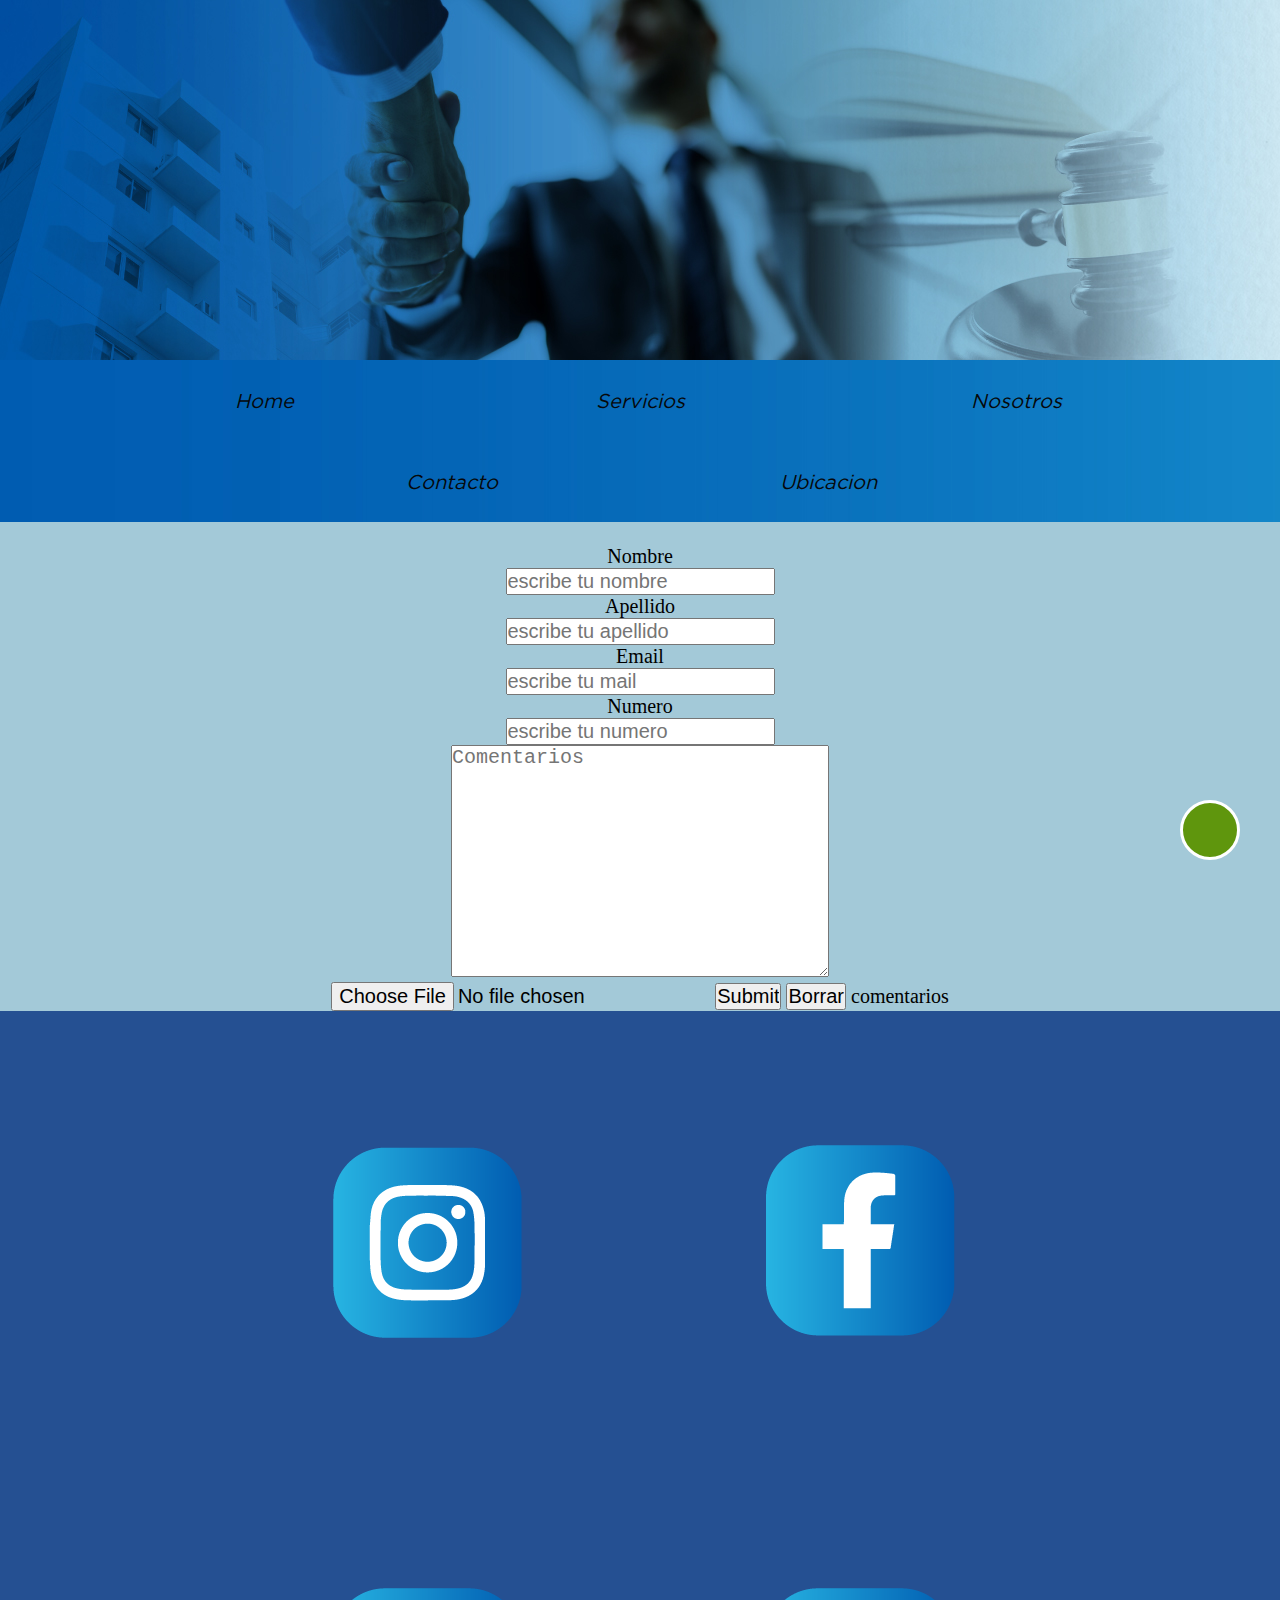
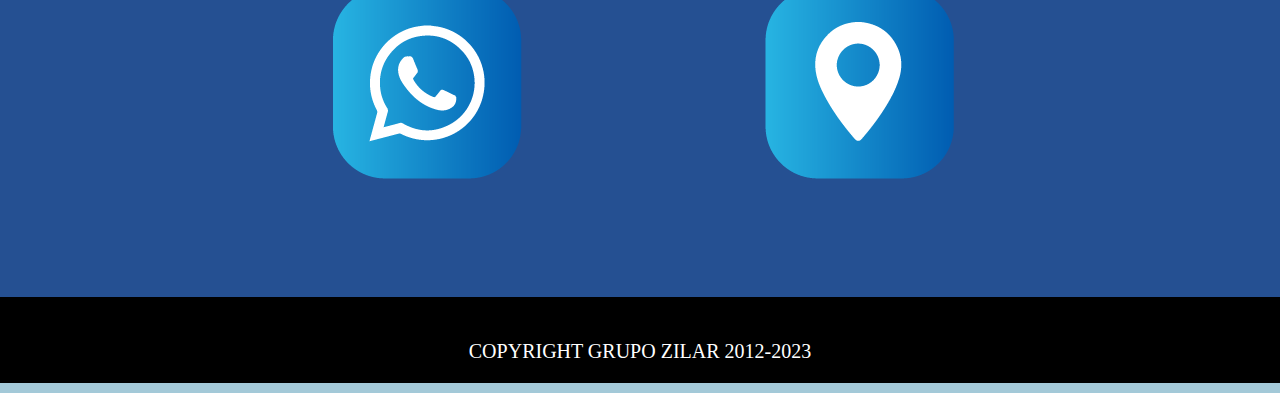
<file: contacto.html>
<!DOCTYPE html>
<html lang="es">
<head>
    <meta charset="UTF-8">
    <meta http-equiv="X-UA-Compatible" content="IE=edge">
    <meta name="viewport" content="width=device-width, initial-scale=1.0">
    <link rel="icon" type="image/png" href="MULTIMEDIA/LOGOS PNG/LOGO - GRUPO ZILAR-06.png">
    <link rel="stylesheet" href="estilos.css">
    <link rel="stylesheet" href="https://cdnjs.cloudflare.com/ajax/libs/font-awesome/6.4.0/css/all.min.css" integrity="sha512-iecdLmaskl7CVkqkXNQ/ZH/XLlvWZOJyj7Yy7tcenmpD1ypASozpmT/E0iPtmFIB46ZmdtAc9eNBvH0H/ZpiBw==" crossorigin="anonymous" referrerpolicy="no-referrer" />
    <title>Contacto</title>
</head>
<h1></h1>
<body>
    <header>
        <nav id="barradenavegacion">
            <a href="index.html" class="nav">Home</a>
        <a href="Servicios.html" class="nav">Servicios</a>
        <a href="Nosotros.html" class="nav">Nosotros</a>
        <a href="Contacto.html" class="nav">Contacto</a>
        <a href="Ubicacion.html" class="nav">Ubicacion</a>
        </nav>
        </header>

    <form id="formu" action="enviar" method="post" enctype="text/plain"><br>
        <label for="Nombre">Nombre</label><br>
        <input type="text" id="Nombre" name="Nombre" placeholder="escribe tu nombre"><br>
        <label for="Apellido">Apellido</label><br>
        <input type="text" id="Apellido" name="Apellido" placeholder="escribe tu apellido"><br>
        <label for="email">Email</label> <br>
        <input type="email" id="email" name="email" placeholder="escribe tu mail"><br>
        <label for="Numero">  Numero</label><br>
        <input type="number" id="numero" name="numero" placeholder="escribe tu numero"><br>
        <textarea name="comnetarios" id="comentarios" cols="30" rows="10" placeholder="Comentarios"></textarea><br>
        <input type="file" name="Archivo">
        <input type="submit">
        <input type="reset" value="Borrar">
        <label for="comentarios">comentarios</label><br>
        <div class="divredes">
            <a href="https://www.instagram.com/inmobiliaria_zilar/?hl=es"><img src="MULTIMEDIA/ICONOS PNG/ICONOS - GRUPO ZILAR-05.png" alt=""  class="icons"></a>
            <a href="https://www.facebook.com/GrupoZilar/"><img src="MULTIMEDIA/ICONOS PNG/ICONOS - GRUPO ZILAR-06.png" alt="" class="icons"></a>
            <a href="https://wa.me/3535185948"><img src="MULTIMEDIA/ICONOS PNG/ICONOS - GRUPO ZILAR-04.png" alt="" class="icons"></a>
            <a href="https://www.google.com/maps/place/Grupo+Zilar/@-32.409474,-63.2502408,15z/data=!4m6!3m5!1s0x95cc42de8f33d2fd:0xace9b9275c0bed4f!8m2!3d-32.409474!4d-63.2502408!16s%2Fg%2F11fkt4wk6p?entry=ttu"><img src="MULTIMEDIA/ICONOS PNG/ICONOS - GRUPO ZILAR-10.png" alt="" class="icons"></a>
        </div>

        <a href="https://walink.co/2ff0ef" class="what">
            <i class="fa-brands fa-whatsapp"></i>
        </a>



        <footer>
            <div class="social-icons">
            <a href="https://www.facebook.com/GrupoZilar/" class="social-icon"><i class="fab fa-facebook-f"></i></a>
            <a href="#" class="social-icon"><i class="fab fa-twitter"></i></a>
            <a href="https://www.instagram.com/inmobiliaria_zilar/?hl=es" class="social-icon"><i class="fab fa-instagram"></i></a>
            </div>
            <p class="copyright">COPYRIGHT GRUPO ZILAR 2012-2023</p>
        </footer>

</body>
</html>
</file>
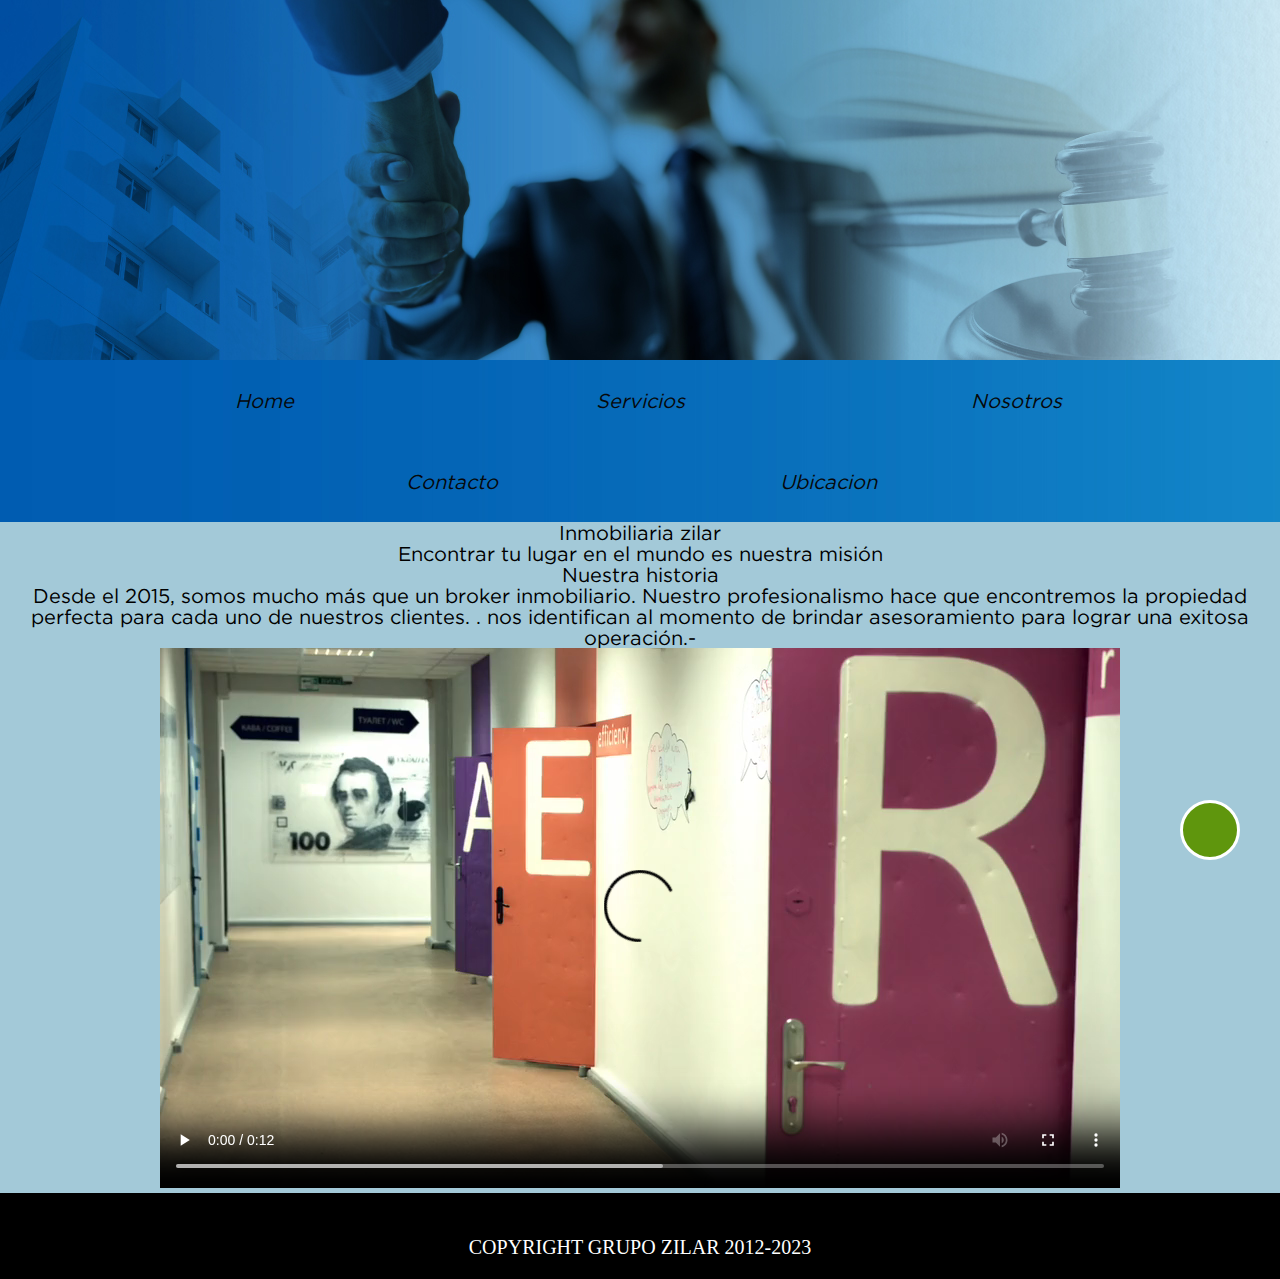
<file: nosotros.html>
<!DOCTYPE html>
<html lang="es">
<head>
    <meta charset="UTF-8">
    <meta http-equiv="X-UA-Compatible" content="IE=edge">
    <meta name="viewport" content="width=device-width, initial-scale=1.0">
    <link rel="icon" type="image/png" href="MULTIMEDIA/LOGOS PNG/LOGO - GRUPO ZILAR-06.png">
    <link rel="stylesheet" href="estilos.css">
    <link rel="stylesheet" href="https://cdnjs.cloudflare.com/ajax/libs/font-awesome/6.4.0/css/all.min.css" integrity="sha512-iecdLmaskl7CVkqkXNQ/ZH/XLlvWZOJyj7Yy7tcenmpD1ypASozpmT/E0iPtmFIB46ZmdtAc9eNBvH0H/ZpiBw==" crossorigin="anonymous" referrerpolicy="no-referrer" />
    <title>Nosotros</title>
</head>
<h1></h1>
<body>
    <header>
        <nav id="barradenavegacion">
        <a href="index.html" class="nav">Home</a>
        <a href="Servicios.html" class="nav">Servicios</a>
        <a href="Nosotros.html" class="nav">Nosotros</a>
        <a href="Contacto.html" class="nav">Contacto</a>
        <a href="Ubicacion.html" class="nav">Ubicacion</a>
        
        </nav>
        </header>
    
    <p id="nosotros">Inmobiliaria zilar <br>

        Encontrar tu lugar en el mundo es nuestra misión <br>

Nuestra historia <br>
Desde el 2015, somos mucho más que un broker  inmobiliario. Nuestro profesionalismo hace  que encontremos la propiedad perfecta para cada uno de nuestros clientes.    . nos identifican al momento de brindar asesoramiento para lograr una exitosa operación.-</p>
    <center><video src="MULTIMEDIA/cosas/office_-_39890 (540p).mp4" controls></video></center>


    <a href="https://walink.co/2ff0ef" class="what">
        <i class="fa-brands fa-whatsapp"></i>
    </a>


    <footer>
        <div class="social-icons">
        <a href="https://www.facebook.com/GrupoZilar/" class="social-icon"><i class="fab fa-facebook-f"></i></a>
        <a href="#" class="social-icon"><i class="fab fa-twitter"></i></a>
        <a href="https://www.instagram.com/inmobiliaria_zilar/?hl=es" class="social-icon"><i class="fab fa-instagram"></i></a>
        </div>
        <p class="copyright">COPYRIGHT GRUPO ZILAR 2012-2023</p>
    </footer>
    
</body>
</html>
</file>
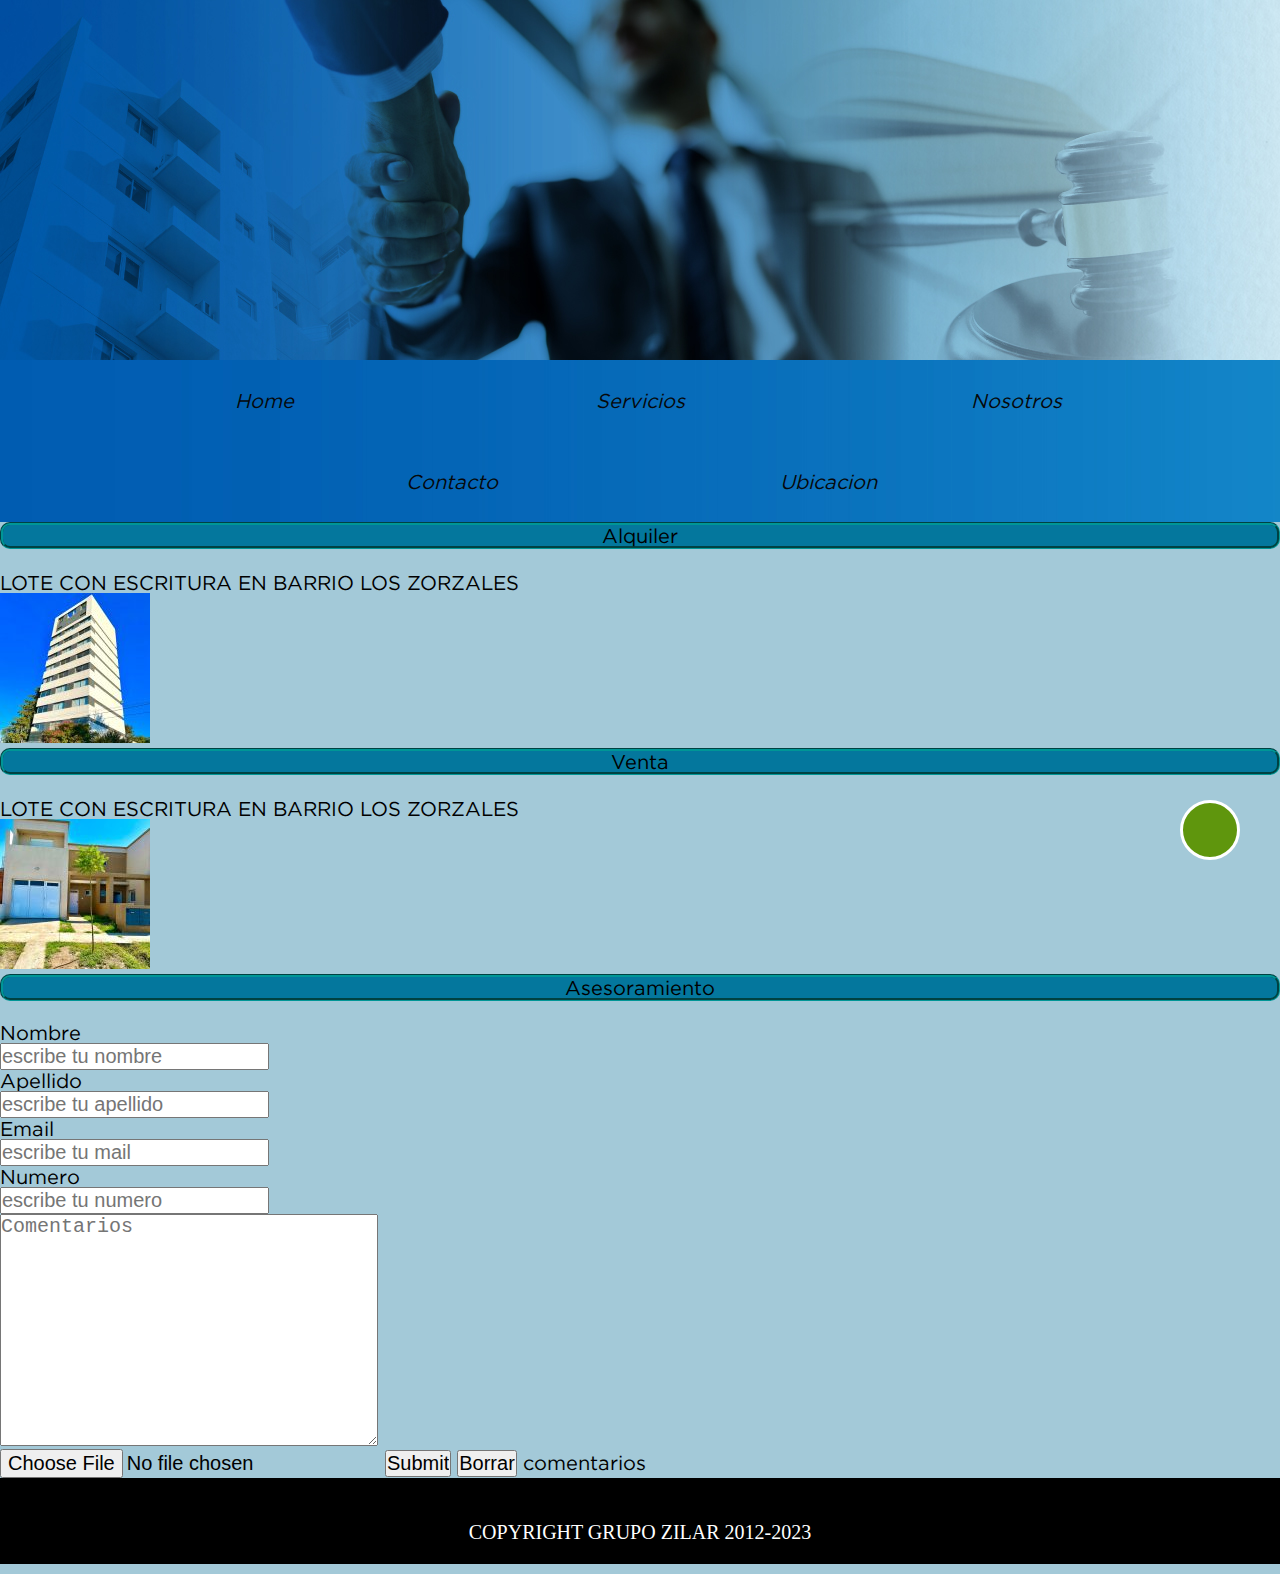
<file: servicios.html>
<!DOCTYPE html>
<html lang="es">
<head>
    <meta charset="UTF-8">
    <meta http-equiv="X-UA-Compatible" content="IE=edge">
    <meta name="viewport" content="width=device-width, initial-scale=1.0">
    <link rel="icon" type="image/png" href="MULTIMEDIA/LOGOS PNG/LOGO - GRUPO ZILAR-06.png">
    <link rel="stylesheet" href="estilos.css">
    <link rel="stylesheet" href="https://cdnjs.cloudflare.com/ajax/libs/font-awesome/6.4.0/css/all.min.css" integrity="sha512-iecdLmaskl7CVkqkXNQ/ZH/XLlvWZOJyj7Yy7tcenmpD1ypASozpmT/E0iPtmFIB46ZmdtAc9eNBvH0H/ZpiBw==" crossorigin="anonymous" referrerpolicy="no-referrer" />
    <title>Servicios</title>
</head>
<h1 id="servicios"></h1>
<body>
    <header>
        <nav id="barradenavegacion">
        <a href="index.html" class="nav">Home</a>
        <a href="Servicios.html" class="nav">Servicios</a>
        <a href="Nosotros.html" class="nav">Nosotros</a>
        <a href="Contacto.html" class="nav">Contacto</a>
        <a href="Ubicacion.html" class="nav">Ubicacion</a>
        </nav>
        </header>
<ul>
    <li class="rentas">Alquiler</li><br>
    <p class="rentasd">LOTE CON ESCRITURA EN BARRIO LOS ZORZALES</p>
    <img src="MULTIMEDIA/cosas/IMG-20230213-WA0025-150x150 (1).jpg" alt="casa en alquiler">
    <li class="rentas">Venta</li><br>
    <p class="rentasd">LOTE CON ESCRITURA EN BARRIO LOS ZORZALES</p>
    <img src="MULTIMEDIA/cosas/IMG-20230213-WA0032-150x150.jpg" alt="casa en venta">
    <li class="rentas ">Asesoramiento</li>
    <form class="rentasd" action="enviar" method="post" enctype="text/plain"><br>
        <label for="Nombre">Nombre</label><br>
        <input type="text" id="Nombre" name="Nombre" placeholder="escribe tu nombre"><br>
        <label for="Apellido">Apellido</label><br>
        <input type="text" id="Apellido" name="Apellido" placeholder="escribe tu apellido"><br>
        <label for="email">Email</label> <br>
        <input type="email" id="email" name="email" placeholder="escribe tu mail"><br>
        <label for="Numero">  Numero</label><br>
        <input type="number" id="numero" name="numero" placeholder="escribe tu numero"><br>
        <textarea name="comnetarios" id="comentarios" cols="30" rows="10" placeholder="Comentarios"></textarea><br>
        <input type="file" name="Archivo">
        <input type="submit">
        <input type="reset" value="Borrar">
        <label for="comentarios">comentarios</label><br>
</ul>


<a href="https://walink.co/2ff0ef" class="what">
    <i class="fa-brands fa-whatsapp"></i>
</a>


<footer>
    <div class="social-icons">
    <a href="https://www.facebook.com/GrupoZilar/" class="social-icon"><i class="fab fa-facebook-f"></i></a>
    <a href="#" class="social-icon"><i class="fab fa-twitter"></i></a>
    <a href="https://www.instagram.com/inmobiliaria_zilar/?hl=es" class="social-icon"><i class="fab fa-instagram"></i></a>
    </div>
    <p class="copyright">COPYRIGHT GRUPO ZILAR 2012-2023</p>
</footer>

</body>
</html>
</file>
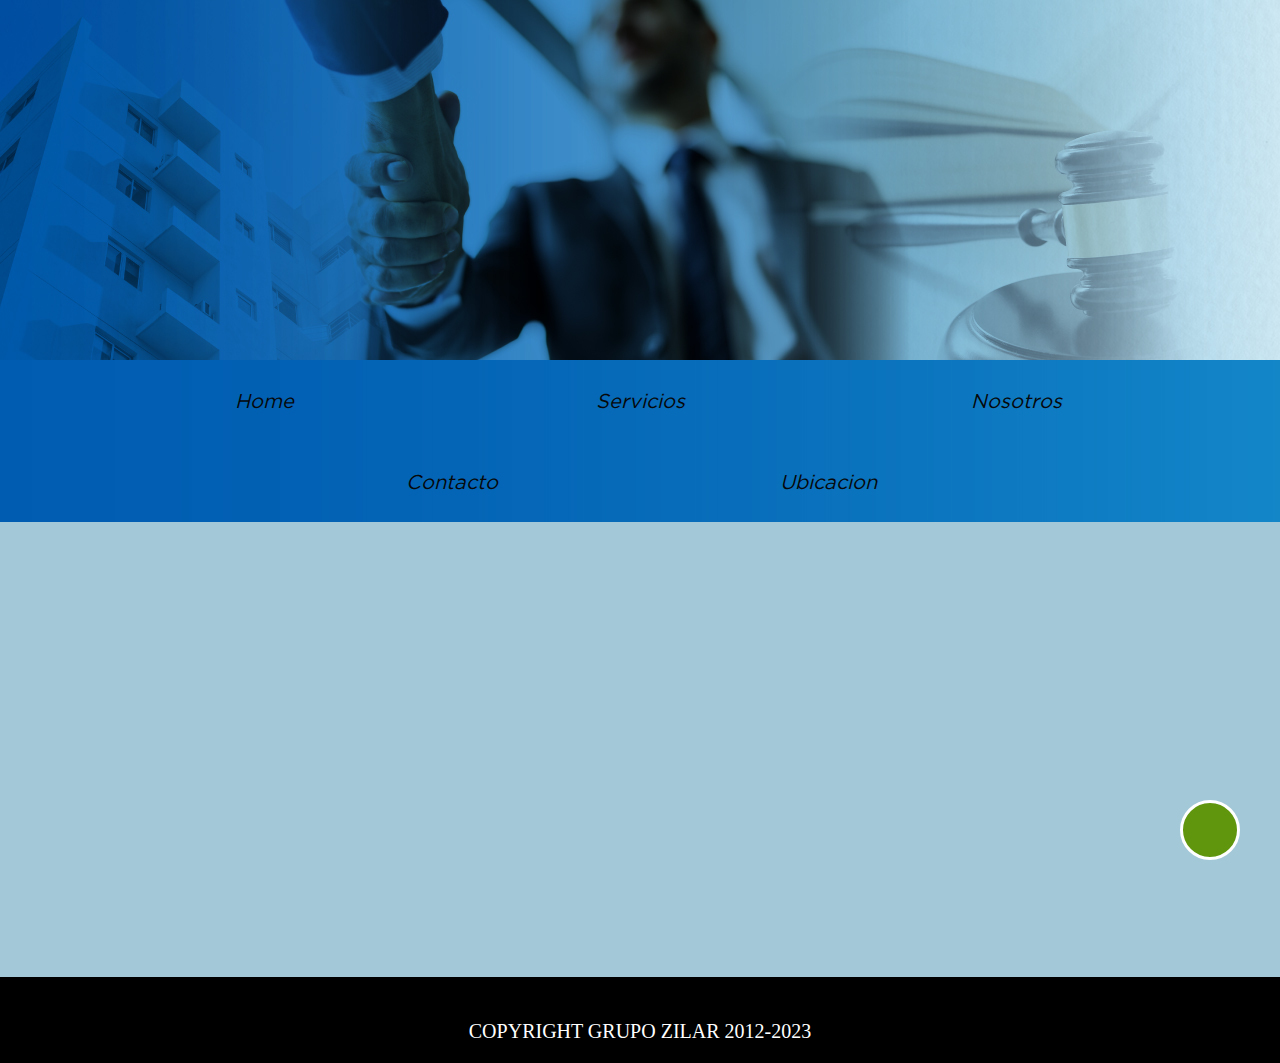
<file: ubicacion.html>
<!DOCTYPE html>
<html lang="es">
<head>
    <meta charset="UTF-8">
    <meta http-equiv="X-UA-Compatible" content="IE=edge">
    <meta name="viewport" content="width=device-width, initial-scale=1.0">
    <link rel="icon" type="image/png" href="MULTIMEDIA/LOGOS PNG/LOGO - GRUPO ZILAR-06.png">
    <link rel="stylesheet" href="estilos.css">
    <link rel="stylesheet" href="https://cdnjs.cloudflare.com/ajax/libs/font-awesome/6.4.0/css/all.min.css" integrity="sha512-iecdLmaskl7CVkqkXNQ/ZH/XLlvWZOJyj7Yy7tcenmpD1ypASozpmT/E0iPtmFIB46ZmdtAc9eNBvH0H/ZpiBw==" crossorigin="anonymous" referrerpolicy="no-referrer" />
    <title>Ubicacion</title>
    <h1></h1>
</head>
<body>
    <header>
        <nav id="barradenavegacion">
        <a href="index.html" class="nav">Home</a>
        <a href="Servicios.html" class="nav">Servicios</a>
        <a href="Nosotros.html" class="nav">Nosotros</a>
        <a href="Contacto.html" class="nav">Contacto</a>
        <a href="Ubicacion.html" class="nav">Ubicacion</a>
        </nav>
        </header>
    <iframe id="mapa" src="https://www.google.com/maps/embed?pb=!1m14!1m8!1m3!1d13473.445921631046!2d-63.2502408!3d-32.409474!3m2!1i1024!2i768!4f13.1!3m3!1m2!1s0x95cc42de8f33d2fd%3A0xace9b9275c0bed4f!2sGrupo%20Zilar!5e0!3m2!1ses-419!2sar!4v1684812979941!5m2!1ses-419!2sar" width="600" height="450" style="border:0;" allowfullscreen="" loading="lazy" referrerpolicy="no-referrer-when-downgrade"></iframe>


    <a href="https://walink.co/2ff0ef" class="what">
        <i class="fa-brands fa-whatsapp"></i>
    </a>



    <footer>
        <div class="social-icons">
        <a href="https://www.facebook.com/GrupoZilar/" class="social-icon"><i class="fab fa-facebook-f"></i></a>
        <a href="#" class="social-icon"><i class="fab fa-twitter"></i></a>
        <a href="https://www.instagram.com/inmobiliaria_zilar/?hl=es" class="social-icon"><i class="fab fa-instagram"></i></a>
        </div>
        <p class="copyright">COPYRIGHT GRUPO ZILAR 2012-2023</p>
    </footer>
</body>
</html>
</file>
<file: estilos.css>
@font-face{
    font-family:gotham;
    src: url(MULTIMEDIA/FUENTES/Gotham\ Book\ Font.otf);
}


*{
    margin: 0;
    padding: 0;
    box-sizing: border-box;
    font-size: 20px;
    font-family:
}

body{
    background-color: #a3c9d8;
}

h1{
    height: 360px;
    width: auto;
    background-image: url(MULTIMEDIA/BANNERS/BANNERS\ -\ GRUPO\ ZILAR-03.jpg);
    padding: 0;
    margin: 0;
}


header{
    height: 100%;
    width: auto;
    text-align: center;
    background-image: url(MULTIMEDIA/BANNERS/nav\ \(1\).jpg);
    font-family: gotham;
    font-style: oblique;
    
    
    
}


#barradenavegacion{
    background-image: url(MULTIMEDIA/BANNERS/nav\ \(1\).jpg);
}

.nav{ 
height: 100%;
width: 370px;
padding: 30px;
margin: auto;
font-family: gotham;
color: rgb(6, 8, 10);
display: inline-block;
text-decoration: none;
}

.nav:hover{
    color :white;
}



.contenedor{
    width: 55%;
    height: auto;
    background-color: #a3c9d8;
    justify-content:center;
    display: grid;
    grid-template-columns: repeat(3, 2fr);
    grid-template-rows: repeat(3, 150px);
    grid-template-areas: "img1 img2 img3"
                        "img1 img2 img3"
                        "img1 img2 img3";
    padding: 100px;
    grid-gap: 20px;}

    .item{
        border: 2px solid black;
        background-size: cover;
        background-position: center;
        border-radius: 7px;
        filter: grayscale(0%);
    }

    .item:hover{
        filter: grayscale(100%);
        transition: all 0.9s;
    }

    .item1{
        background-image: url(MULTIMEDIA/imgcanva/story\ para\ instagram\ tu\ casa\ perfecta\ azul\ marino.jpg);
        grid-area: img1;
        
    }
    
    .item2{
        background-image: url(MULTIMEDIA/imgcanva/ventas\ \(1\).png);
        grid-area: img2;
    }
    
    .item3{
        background-image: url(MULTIMEDIA/imgcanva/Tu\ historia\ asesoramiento\ jurídico\ abogado\ sobrio\ gris.png);
        grid-area: img3;
    }
    

.rentas{
    color:black;
    background-color: #04779d;
    border-style:groove;
    border-color:#009696;
    border-radius: 10px;
    font-family: gotham;
    text-align: center;
}

.rentasd{
    font-family:gotham;
}

#nosotros{
    font-family: gotham;
    text-align: center;

    
    
    
}

.divredes{
    width: 100%;
    height: auto;
    font-family: gotham;
    background-color: #255092;
    padding:auto;
    margin: auto;

}

.icons{
    padding: 5px;
    margin: 5px;
    
    
}

.subir{
    position: fixed;
    right: 40px;
    bottom: 40px;
    background-color: green;
    padding: 15px;
    box-shadow: 0 0 5px #fff;
    color: #fff;
}

section{
    height: 350px;
    width: 100%;
    background-color: #1a95d0;
    display: flex;
}

.sec-left{
    background-image: url(MULTIMEDIA/img/chairs-2181947_1280.jpg);
    background-size: cover;
    background-position: center;
    width: 65%;
}

.articulo{
    width: 35%;
    padding: 20px;

}

#formu{
    text-align: center;
    display: ;
}


.articulo h2{
    color: aliceblue;
    font-family: 'Oswald', sans-serif;
    text-transform: uppercase;
    
}

.articulo p{
    font-family: 'Roboto Condensed', sans-serif;
}

.articulo a{
    text-decoration: none;
    color: white;
    background-color: rgb(84, 110, 214);
    font-family: Verdana, Geneva, Tahoma, sans-serif;
    padding: 
}





.articulo a:hover{
    background-color: #000000;
}


.sec-2{
    background-image: url(MULTIMEDIA/imgcanva/mapa.jpg);
}

.sec-3{
    background-image: url(MULTIMEDIA/img/house-6967908_1280.jpg);
}

.what{
    background-color: rgb(95, 150, 13);
    height: 60px;
    width: 60px;
    padding: auto;
    font-size: 10px;
    border-radius: 50%;
    position: fixed;
    bottom: 40px;
    right: 40px;
    text-align: center;
    line-height: 60px;
    text-shadow: 0 0 5px black;
    border: 3px solid white;
}

.what:visited{
    color:white;
}
.what:link{
    color: white;
    
}


footer {
    background-color: black;
    color: white;
    padding: 20px;
  }
  
  .social-icons {
    text-align: center;
  }
  
  .social-icon {
    display: inline-block;
    margin: 0 10px;
    color: white;
    font-size: 20px;
  }
  
  .social-icon i {
    transition: color 0.3s;
  }
  
  .social-icon i:hover {
    color: #04779d; 
  }
  
  .copyright {
    text-align: center;
  }
</file>
